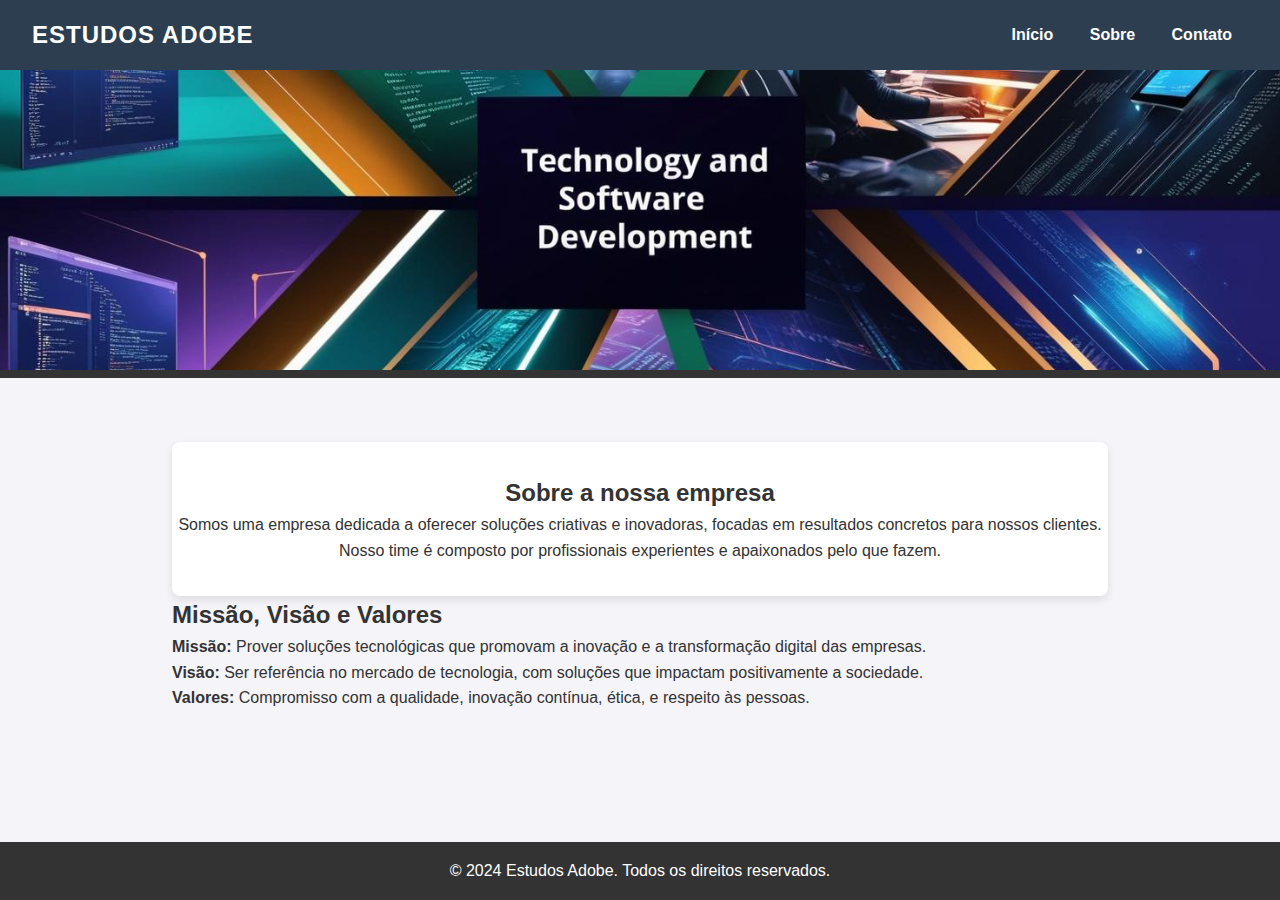
<file: about.html>
<!DOCTYPE html>
<html lang="pt-br">

<head>
  <meta charset="UTF-8">
  <meta name="viewport" content="width=device-width, initial-scale=1.0">
  <title>Estudos Adobe - Sobre</title>
  <link rel="stylesheet" href="style.css">
</head>

<body>
    <header>
        <!-- Menu de Navegação com o Nome do Site à Esquerda -->
        <nav>
            <span class="site-name">Estudos Adobe</span>
            <div>
                <a href="index.html">Início</a>
                <a href="about.html">Sobre</a>
                <a href="contact.html">Contato</a>
            </div>
        </nav>

        <!-- Banner abaixo do menu -->
        <img src="images/imagem1.jpg" alt="Banner do site" class="banner">
    </header>

  <div class="container">
    <!-- Seção de Introdução -->
    <section class="intro">
      <h2>Sobre a nossa empresa</h2>
      <p>Somos uma empresa dedicada a oferecer soluções criativas e inovadoras, focadas em resultados concretos para
        nossos clientes. Nosso time é composto por profissionais experientes e apaixonados pelo que fazem.</p>
    </section>

    <!-- Missão, Visão e Valores -->
    <section class="mission-vision">
      <h2>Missão, Visão e Valores</h2>
      <p><strong>Missão:</strong> Prover soluções tecnológicas que promovam a inovação e a transformação digital das
        empresas.</p>
      <p><strong>Visão:</strong> Ser referência no mercado de tecnologia, com soluções que impactam positivamente a
        sociedade.</p>
      <p><strong>Valores:</strong> Compromisso com a qualidade, inovação contínua, ética, e respeito às pessoas.</p>
    </section>

  </div>

  <footer>
    <p>&copy; 2024 Estudos Adobe. Todos os direitos reservados.</p>
  </footer>
</body>

</html>
</file>
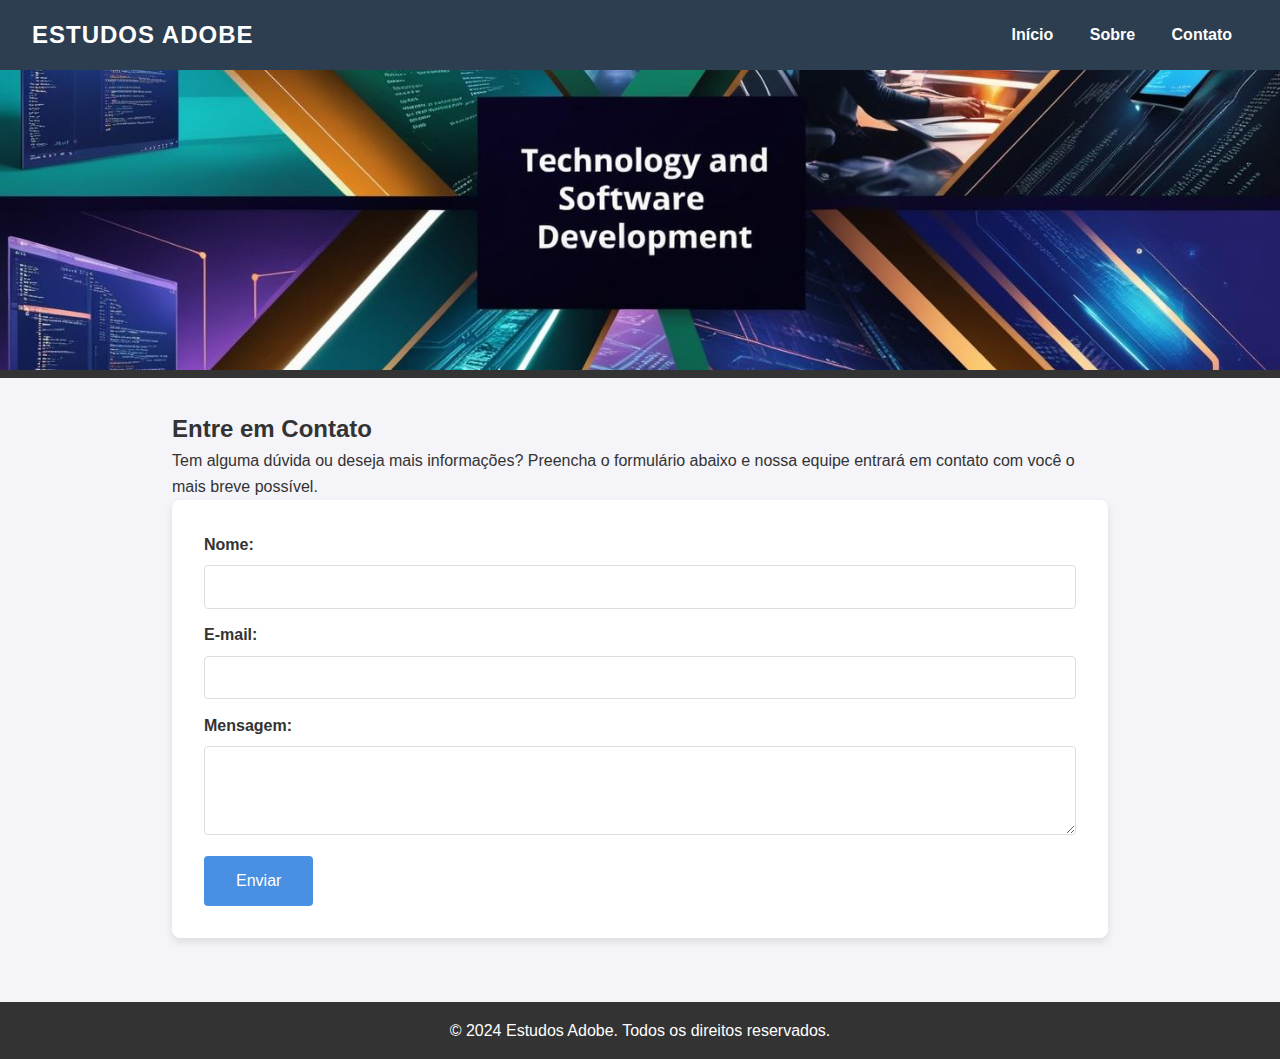
<file: contact.html>
<!DOCTYPE html>
<html lang="pt-br">
<head>
    <meta charset="UTF-8">
    <meta name="viewport" content="width=device-width, initial-scale=1.0">
    <title>Estudos Adobe - Contato</title>
    <link rel="stylesheet" href="style.css">
</head>
<body>
    <header>
        <!-- Menu de Navegação com o Nome do Site à Esquerda -->
        <nav>
            <span class="site-name">Estudos Adobe</span>
            <div>
                <a href="index.html">Início</a>
                <a href="about.html">Sobre</a>
                <a href="contact.html">Contato</a>
            </div>
        </nav>

        <!-- Banner abaixo do menu -->
        <img src="images/imagem1.jpg" alt="Banner do site" class="banner">
    </header>

    <div class="container">
        <!-- Seção de Contato -->
        <section class="contact">
            <h2>Entre em Contato</h2>
            <p>Tem alguma dúvida ou deseja mais informações? Preencha o formulário abaixo e nossa equipe entrará em contato com você o mais breve possível.</p>
            
            <form action="#" method="post">
                <label for="name">Nome:</label>
                <input type="text" id="name" name="name" required>

                <label for="email">E-mail:</label>
                <input type="email" id="email" name="email" required>

                <label for="message">Mensagem:</label>
                <textarea id="message" name="message" rows="4" required></textarea>

                <button type="submit">Enviar</button>
            </form>
        </section>
    </div>

    <footer>
        <p>&copy; 2024 Estudos Adobe. Todos os direitos reservados.</p>
    </footer>
</body>
</html>
</file>
<file: style.css>
/* Configurações Gerais */
* {
  margin: 0;
  padding: 0;
  box-sizing: border-box;
}

body {
  font-family: 'Segoe UI', Tahoma, Geneva, Verdana, sans-serif;
  line-height: 1.6;
  color: #333;
  background-color: #f4f4f9;
  display: flex;
  flex-direction: column;
  min-height: 100vh; /* Garantir que a altura mínima seja a altura da tela */
}

.container {
  max-width: 1000px;
  margin: 0 auto;
  padding: 2em;
  flex-grow: 1; /* Isso permite que o conteúdo cresça para preencher o espaço */
}

/* Header */
header {
  background: #333;
  color: #fff;
}

header nav {
  display: flex;
  justify-content: space-between;
  align-items: center;
  padding: 1em 2em;
  background: #2C3E50;
}

header nav .site-name {
  font-size: 1.5em;
  font-weight: 700;
  color: #fff;
  text-transform: uppercase;
  letter-spacing: 1px;
}

header nav a {
  color: #fff;
  margin: 0 1em;
  text-decoration: none;
  font-weight: 600;
  transition: color 0.3s;
}

header nav a:hover {
  color: #4A90E2;
}

/* Banner */
header .banner {
  width: 100%;
  height: 300px;
  object-fit: cover;
  margin-top: 0; /* Removido o topo adicional */
}

/* Introdução */
.intro {
  text-align: center;
  padding: 2em 0;
  background-color: #fff;
  border-radius: 8px;
  box-shadow: 0 4px 8px rgba(0, 0, 0, 0.1);
  margin-top: 2em;
}

/* Seção de Serviços */
.services {
  margin-top: 3em;
  text-align: center; /* Garante que o título e o conteúdo fiquem centralizados */
}

.services h2 {
  font-size: 2.5em;
  margin-bottom: 1.5em;
  color: #333;
}

.services .service-container {
  display: flex; /* Usa Flexbox para alinhamento */
  justify-content: space-between; /* Espaço entre os cards */
  gap: 2em; /* Espaçamento entre os cards */
  flex-wrap: wrap; /* Permite que os cards quebrem para a linha de baixo em telas pequenas */
  margin-top: 2em;
}

/* Estilo das caixas de serviço */
.services .service {
  background-color: #fff;
  padding: 2em;
  border-radius: 8px;
  box-shadow: 0 4px 8px rgba(0, 0, 0, 0.1);
  width: 30%; /* Ajuste o tamanho dos cards */
  text-align: center;
  margin-bottom: 2em;
}

/* Responsividade para telas pequenas */
@media (max-width: 768px) {
  .services .service {
      width: 100%; /* Os cards ficam com 100% de largura em telas menores */
  }
}

/* Seção de Galeria */
.gallery {
  text-align: center;
  margin-top: 3em;
}

.gallery-images {
  display: flex;
  justify-content: space-around;
  margin-top: 1em;
}

.gallery-images img {
  width: 30%;
  border-radius: 8px;
}

/* Seção de Depoimentos */
.testimonials {
  margin-top: 3em;
}

.testimonial {
  background-color: #fff;
  padding: 2em;
  margin-bottom: 1.5em;
  border-radius: 8px;
  box-shadow: 0 4px 8px rgba(0, 0, 0, 0.1);
}

/* Rodapé */
footer {
  text-align: center;
  padding: 1em;
  background-color: #333;
  color: #fff;
  margin-top: 2em;
  position: relative;
  bottom: 0;
  width: 100%;
}

/* Estilo para o formulário de Contato */
.contact form {
  background-color: #fff;
  padding: 2em;
  border-radius: 8px;
  box-shadow: 0 4px 8px rgba(0, 0, 0, 0.1);
}

.contact label {
  display: block;
  margin-bottom: 0.5em;
  font-weight: bold;
}

.contact input, .contact textarea {
  width: 100%;
  padding: 1em;
  margin-bottom: 1em;
  border: 1px solid #ddd;
  border-radius: 4px;
}

.contact button {
  background-color: #4A90E2;
  color: white;
  padding: 1em 2em;
  border: none;
  border-radius: 4px;
  cursor: pointer;
  font-size: 1em;
}

.contact button:hover {
  background-color: #357ABD;
}
</file>
